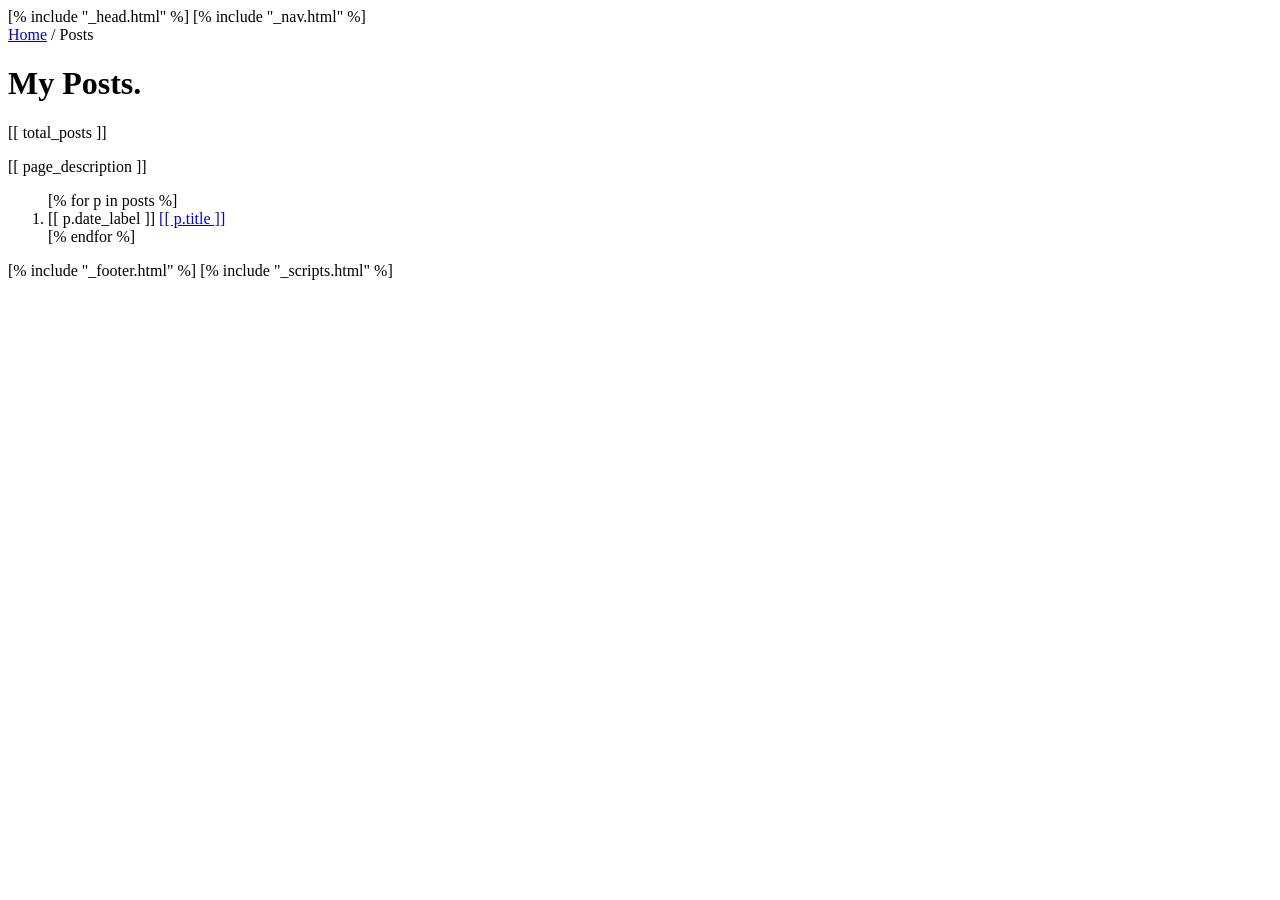
<file: backend/templates/posts.html>
<!DOCTYPE html>
<html lang="en">
<head>
[% include "_head.html" %]
</head>
<body>

[% include "_nav.html" %]

  <main class="post-main">
    <nav class="breadcrumb" aria-label="Breadcrumb">
      <a href="/">Home</a>
      <span class="breadcrumb-sep">/</span>
      <span class="breadcrumb-current">Posts</span>
    </nav>

    <div class="posts-page-header reveal">
      <div class="posts-page-top">
        <h1 class="posts-page-title">My Posts.</h1>
        <span class="posts-page-count">[[ total_posts ]]</span>
      </div>
      <p class="posts-page-subtitle">[[ page_description ]]</p>
    </div>

    <section class="section glass reveal">
      <ol class="post-list posts-page-list">
        [% for p in posts %]
        <li>
          <span class="year">[[ p.date_label ]]</span>
          <a href="/posts/[[ p.slug ]]">[[ p.title ]]</a>
        </li>
        [% endfor %]
      </ol>
    </section>
  </main>

[% include "_footer.html" %]
[% include "_scripts.html" %]

</body>
</html>
</file>
